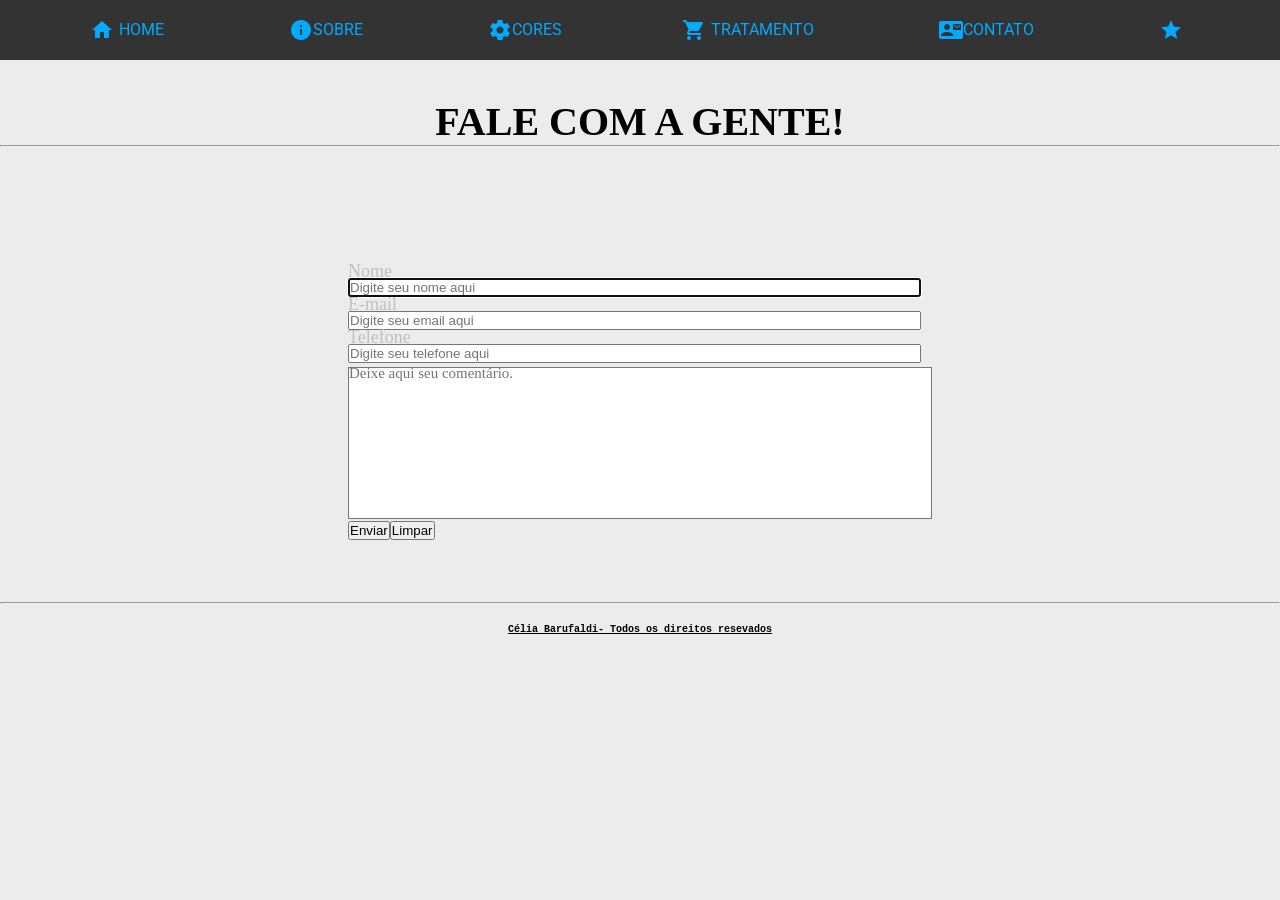
<file: contato.html>
<html>
	<head>
        <title> Cromoterapia - MENU com icones </title>
	     <meta charset="utf-8"> <!-- correção erros ortográficos -->
		 <meta name="viewport" content="width=device-width, inicial-scale=1"> <!--otimização site para dispositivos móveis-->
		 <link rel="icon"  type="image/jpg"      href="icone_cr.jpg"/> 
		 <link href="https://fonts.googleapis.com/css?family=Roboto" rel="stylesheet">	
		<link href="https://fonts.googleapis.com/icon?family=Material+Icons" rel="stylesheet">
		 <link rel="stylesheet" type="text/css" href="estilo.css">
	</head>
<body>
  <nav id="menu">
    <ul>
	   <li> <a href="index.html"><i class="material-icons left">home</i>Home</a></li>
	   <li> <a href="sobre.html"><i class="material-icons right">info</i>Sobre</a></li>
	   <li> <a href="cores.html"><i class="material-icons right">settings</i>Cores</a></li>
	    <li> <a href="tratamento.html"><i class="material-icons left">shopping_cart</i>Tratamento</a></li>
		<li> <a href="contato.html"><i class="material-icons right">contact_mail</i>Contato</a></li>
		<li> <a href="fontes.html"><i class="material-icons right">grade</i></a></li>
     </ul>
  </nav>	  
		<br>  
	   <br>
		<h1> FALE COM A GENTE! </h1>
	   <hr>  <!--tag linha  -->
	   <br>  <!--tag pula linha -->
	   <br>  
	   <br>
	   
	   <form name="contato" action="#" method="get">  <!--o controle label=etiqueta ajuda a acessibilidade: leitor de tela leem este item-->
	   <center><table>
	   <tr>
	       <td> <label>Nome</td></tr>
		   <tr> <td><input type="text " required ="required" name="nome" id="text1" size="70" placeholder="Digite seu nome aqui" autofocus /></label></td>
		</tr>   
		 <tr>
		 <td><label>E-mail</td></tr>
		 <td><input type="email" required ="required" name="email" id="text2" size="70" placeholder="Digite seu email aqui" autofocus /></label> </td>
		 </tr>
		 <tr>
		 <td> <label>Telefone</td></tr>
		 <td><input type="text" required ="required" name="fone" id="text3" size="70" placeholder="Digite seu telefone aqui" required autofocus /></label></td>
		 </tr>
		 <tr>
		 <td><label></td>
		 </tr><tr> 
		 <td><textarea  id="textarea" name="textarea "   rows ="15" cols="63"   placeholder="Deixe aqui seu comentário."></textarea></td></label>
		</tr>
		<tr>
          <td><input type="submit"  value="Enviar"><input type="reset"  value="Limpar"></td>
		  </tr>
	   </table></center>
	   </form>
	  </body>
	<hr> 
	<h5> Célia Barufaldi- Todos os direitos resevados</h5>
</html>
</file>
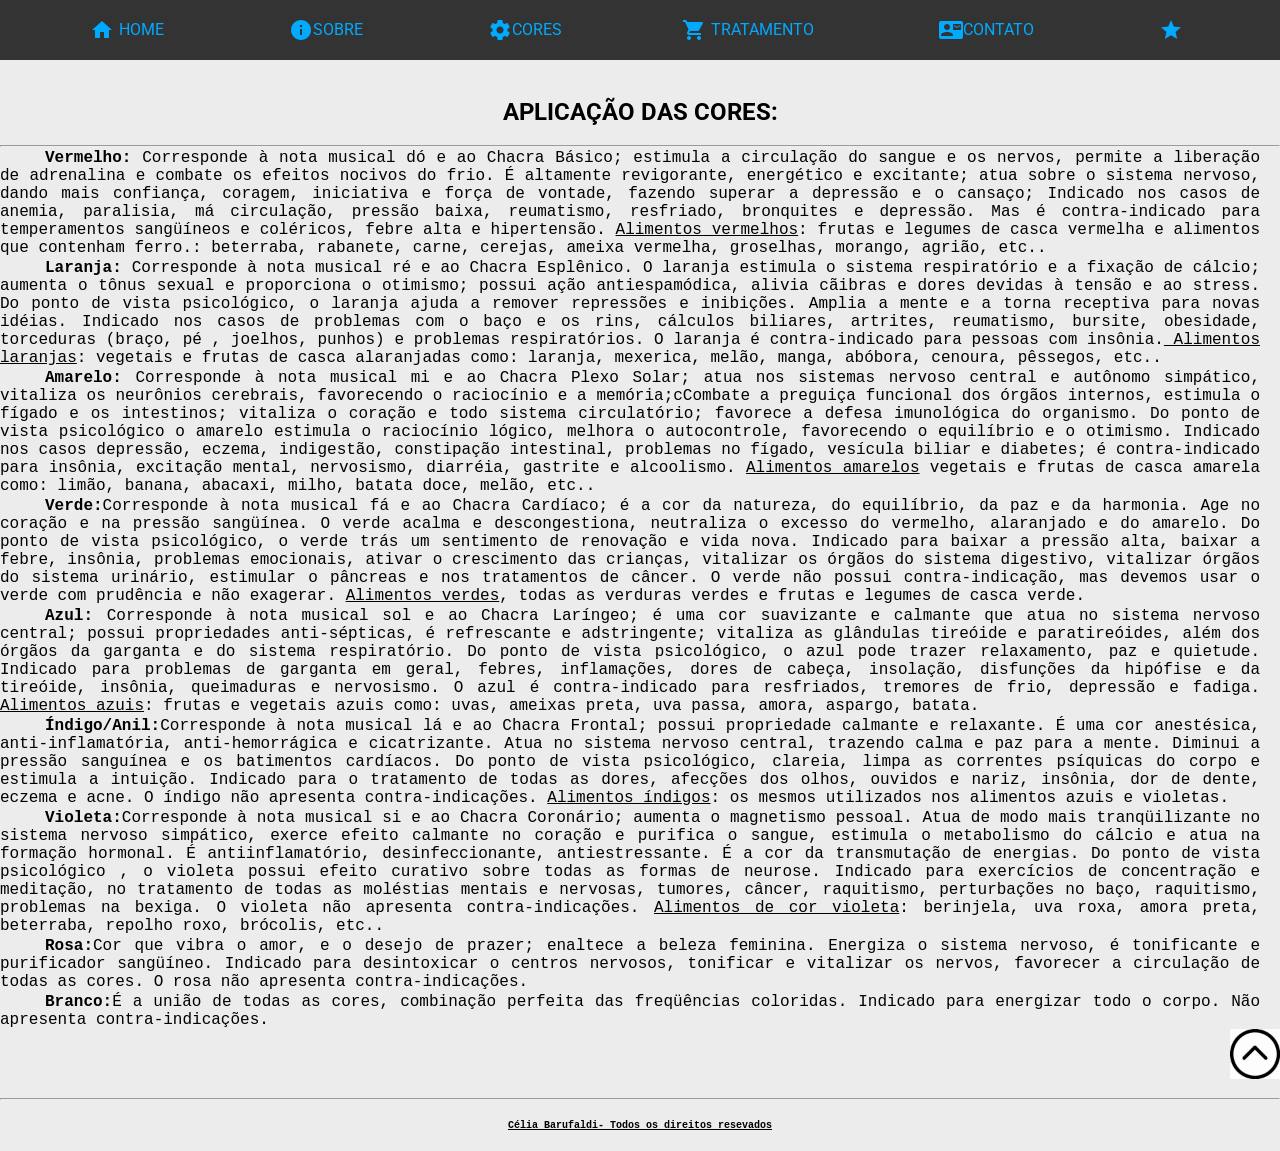
<file: cores.html>
<html>
	<head>
        <title> Cromoterapia - MENU com icones </title>
	     <meta charset="utf-8"> <!-- correção erros ortográficos -->
		 <meta name="viewport" content="width=device-width, inicial-scale=1"> <!--otimização site para dispositivos móveis-->
		 <link rel="icon"  type="image/jpg"      href="icone_cr.jpg"/> 
		 <link href="https://fonts.googleapis.com/css?family=Roboto" rel="stylesheet">	
		<link href="https://fonts.googleapis.com/icon?family=Material+Icons" rel="stylesheet">
		<link rel="stylesheet" type="text/css" href="estilo.css">
	</head>
<body>
 <nav id="menu">
    <ul>
	   <li> <a href="index.html"><i class="material-icons left">home</i>Home</a></li>
	   <li> <a href="sobre.html"><i class="material-icons right">info</i>Sobre</a></li>
	   <li> <a href="efeitos.html"><i class="material-icons right">settings</i>Cores</a></li>
	    <li> <a href="tratamento.html"><i class="material-icons left">shopping_cart</i>Tratamento</a></li>
		<li> <a href="contato.html"><i class="material-icons right">contact_mail</i>Contato</a></li>
		<li> <a href="fontes.html"><i class="material-icons right">grade</i></a></li>
     </ul>
  </nav>	  
		<br>  
	   <br>
		  <h2> APLICAÇÃO DAS CORES:</h2><br>
	   <hr>  <!--tag linha  -->
	   <ul>
	   <li>
	  <p><b>Vermelho: </b>Corresponde à nota musical dó e ao Chacra Básico; estimula a circulação do sangue e os nervos, permite a
	   liberação de adrenalina e combate os efeitos nocivos do frio. É altamente revigorante, energético e excitante;
       atua sobre o sistema nervoso, dando mais confiança, coragem, iniciativa e força de vontade, fazendo superar 
	   a depressão e o cansaço; Indicado nos casos de anemia, paralisia, má circulação, pressão baixa, reumatismo, 
	   resfriado, bronquites e depressão. Mas é contra-indicado para temperamentos sangüíneos e coléricos, febre alta e hipertensão.
       <u>Alimentos vermelhos</u>: frutas e legumes de casca vermelha e alimentos que contenham ferro.: beterraba, rabanete, carne, cerejas, 
	   ameixa vermelha, groselhas, morango, agrião, etc..</p></li>
	   
	    <li>
		<p><b>Laranja: </b>Corresponde à nota musical ré e ao Chacra Esplênico.
		O laranja estimula o sistema respiratório e a fixação de cálcio; aumenta o tônus sexual e proporciona o otimismo;
		possui ação antiespamódica, alivia cãibras e dores devidas à tensão e ao stress. Do ponto de vista psicológico, 
		o laranja ajuda a remover repressões e inibições. Amplia a mente e a torna receptiva para novas idéias. 
		Indicado nos casos de problemas com o baço e os rins, cálculos biliares, artrites, reumatismo, bursite, obesidade,
		torceduras (braço, pé , joelhos, punhos) e problemas respiratórios. 
		O laranja é contra-indicado para pessoas com insônia.<u>
		Alimentos laranjas</u>: vegetais e frutas de casca alaranjadas como: laranja, mexerica, melão, manga, abóbora, cenoura, pêssegos, etc..</p>
		</li>
		
		 <li>
		<p><b>Amarelo: </b>Corresponde à nota musical mi e ao Chacra Plexo Solar; atua nos sistemas nervoso central 
		e autônomo simpático, vitaliza os neurônios cerebrais, favorecendo o raciocínio e a memória;cCombate a preguiça funcional 
		dos órgãos internos, estimula o fígado e os intestinos; vitaliza o coração e todo sistema circulatório; favorece a defesa 
		imunológica do organismo. Do ponto de vista psicológico o amarelo estimula o raciocínio lógico, melhora o autocontrole, 
		favorecendo o equilíbrio e o otimismo.
		Indicado nos casos depressão, eczema, indigestão, constipação intestinal, problemas no fígado, vesícula biliar e diabetes;  é contra-indicado
		para insônia, excitação mental, nervosismo, diarréia, gastrite e alcoolismo. <u>
		Alimentos amarelos</u> vegetais e frutas de casca amarela como: limão, banana, abacaxi, milho, batata doce, melão, etc..</p>
		 </li>
		  <li> 
		  <p><b>Verde:</b>Corresponde à nota musical fá e ao Chacra Cardíaco; é a cor da natureza, do equilíbrio, da paz e da harmonia.
		  Age no coração e na pressão sangüínea. O verde acalma e descongestiona, neutraliza o excesso do vermelho, alaranjado e do amarelo.
			Do ponto de vista psicológico, o verde trás um sentimento de renovação e vida nova.
			Indicado para baixar a pressão alta, baixar a febre, insônia, problemas emocionais, ativar o crescimento das crianças, vitalizar os órgãos 
			do sistema digestivo, vitalizar órgãos do sistema urinário, estimular o pâncreas e nos tratamentos de câncer.
			O verde não possui contra-indicação, mas devemos usar o verde com prudência e não exagerar.
			<u>Alimentos verdes</u>, todas as verduras verdes e frutas e legumes de casca verde.</p>
		  </li>
		   <li><p><b>Azul:</b>
			Corresponde à nota musical sol e ao Chacra Laríngeo; é uma cor suavizante e calmante que atua no sistema nervoso central;
			possui propriedades anti-sépticas, é refrescante e adstringente; vitaliza as glândulas tireóide e paratireóides, além dos órgãos 
			da garganta e do sistema respiratório.
			Do ponto de vista psicológico, o azul pode trazer relaxamento, paz e quietude.
			Indicado para problemas de garganta em geral, febres, inflamações, dores de cabeça, insolação, disfunções da hipófise e da 
			tireóide, insônia, queimaduras e nervosismo.
			O azul é contra-indicado para resfriados, tremores de frio, depressão e fadiga.
			<u>Alimentos azuis</u>: frutas e vegetais azuis como: uvas, ameixas preta, uva passa, amora, aspargo, batata.</p>
		   </li>
		   
		   <li>
		   <p><b>Índigo/Anil:</b>Corresponde à nota musical lá e ao Chacra Frontal; possui propriedade calmante e relaxante. 
		   É uma cor anestésica, anti-inflamatória, anti-hemorrágica e cicatrizante. Atua no sistema nervoso central, trazendo calma 
		   e paz para a mente. Diminui a pressão sanguínea e os batimentos cardíacos. 
		   Do ponto de vista psicológico, clareia, limpa as correntes psíquicas do corpo e estimula a intuição. 
		   Indicado para o tratamento de todas as dores, afecções dos olhos, ouvidos e nariz, insônia, dor de dente, eczema e acne.
		   O índigo não apresenta contra-indicações.
			<u>Alimentos índigos</u>: os mesmos utilizados nos alimentos azuis e violetas.</p>
		   </li>
		   
		    <li>
			<p><b>Violeta:</b>Corresponde à nota musical si e ao Chacra Coronário; aumenta o magnetismo pessoal. 
			Atua de modo mais tranqüilizante no sistema nervoso simpático, exerce efeito calmante no coração e purifica 
			o sangue, estimula o metabolismo do cálcio e atua na formação hormonal. É antiinflamatório, desinfeccionante, 
			antiestressante. É a cor da transmutação de energias. 
			Do ponto de vista psicológico , o violeta possui efeito curativo sobre todas as formas de neurose.
			Indicado para exercícios de concentração e meditação, no tratamento de todas as moléstias mentais e nervosas,
			tumores, câncer, raquitismo, perturbações no baço, raquitismo, problemas na bexiga.
			O violeta não apresenta contra-indicações. 
			<u>Alimentos de cor violeta</u>: berinjela, uva roxa, amora preta, beterraba, repolho roxo, brócolis, etc..</p>
		   </li>
		   
		    <li>
			<p><b>Rosa:</b>Cor que vibra o amor, e o desejo de prazer; enaltece a beleza feminina. 
			Energiza o sistema nervoso, é tonificante e purificador sangüíneo. 
			Indicado para desintoxicar o centros nervosos, tonificar e vitalizar os nervos, favorecer a circulação de todas as cores.
			O rosa não apresenta contra-indicações.</p>
		   </li>
		   
		    <li>
			<p><b>Branco:</b>É a união de todas as cores, combinação perfeita das freqüências coloridas. 
			Indicado para energizar todo o corpo. Não apresenta contra-indicações.</p>
		   </li>
   </ul>
	 
    <div img align="right"> <a href="#"> <img src="topo.jpg" alt="topo" width="50" height="50"/></a>  </div>
  <br>
	</body>
	<hr> 
	<h5> Célia Barufaldi- Todos os direitos resevados</h5>
</html>
</file>
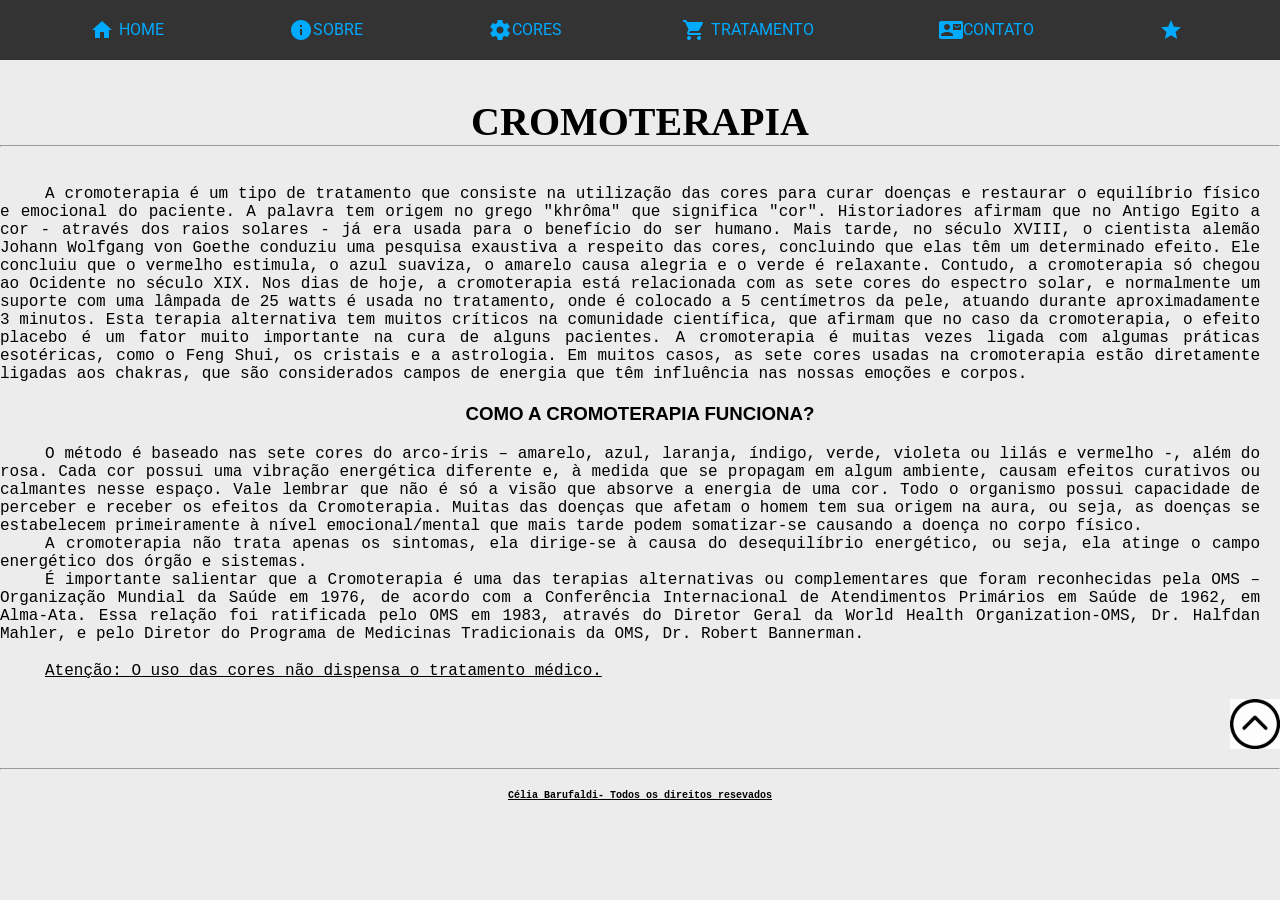
<file: sobre.html>
<html>
	<head>
        <title> Cromoterapia - MENU com icones </title>
	     <meta charset="utf-8"> <!-- correção erros ortográficos -->
		 <meta name="viewport" content="width=device-width, inicial-scale=1"> <!--otimização site para dispositivos móveis-->
		 <link rel="icon"  type="image/jpg"      href="icone_cr.jpg"/> 
		 <link href="https://fonts.googleapis.com/css?family=Roboto" rel="stylesheet">	
		<link href="https://fonts.googleapis.com/icon?family=Material+Icons" rel="stylesheet">
    	 <link rel="stylesheet" type="text/css" href="estilo.css">
	</head>
<body>
  <nav id="menu">
    <ul>
	   <li> <a href="index.html"><i class="material-icons left">home</i>Home</a></li>
	   <li> <a href="sobre.html"><i class="material-icons right">info</i>Sobre</a></li>
	   <li> <a href="cores.html"><i class="material-icons right">settings</i>Cores</a></li>
	    <li> <a href="tratamento.html"><i class="material-icons left">shopping_cart</i>Tratamento</a></li>
		<li> <a href="contato.html"><i class="material-icons right">contact_mail</i>Contato</a></li>
		<li> <a href="fontes.html"><i class="material-icons right">grade</i></a></li>
     </ul>
  </nav>	  
		<br>  
	   <br>
		<h1> CROMOTERAPIA </h1>
	   <hr>  <!--tag linha  -->
	   <br>  <!--tag pula linha -->
	   <br>  
	   
	   <p>A cromoterapia é um tipo de tratamento que consiste na utilização das cores para curar doenças e restaurar o equilíbrio físico e emocional do paciente. A palavra tem origem no grego "khrôma" que significa "cor".

Historiadores afirmam que no Antigo Egito a cor - através dos raios solares - já era usada para o benefício do ser humano. Mais tarde, no século XVIII, o cientista alemão Johann Wolfgang von Goethe conduziu uma pesquisa exaustiva a respeito das cores, concluindo que elas têm um determinado efeito. Ele concluiu que o vermelho estimula, o azul suaviza, o amarelo causa alegria e o verde é relaxante.

Contudo, a cromoterapia só chegou ao Ocidente no século XIX. Nos dias de hoje, a cromoterapia está relacionada com as sete cores do espectro solar, e normalmente um suporte com uma lâmpada de 25 watts é usada no tratamento, onde é colocado a 5 centímetros da pele, atuando durante aproximadamente 3 minutos.

Esta terapia alternativa tem muitos críticos na comunidade científica, que afirmam que no caso da cromoterapia, o efeito placebo é um fator muito importante na cura de alguns pacientes.

A cromoterapia é muitas vezes ligada com algumas práticas esotéricas, como o Feng Shui, os cristais e a astrologia. Em muitos casos, as sete cores usadas na cromoterapia estão diretamente ligadas aos chakras, que são considerados campos de energia que têm influência nas nossas emoções e corpos.</p>

		<h3>COMO A CROMOTERAPIA FUNCIONA?</h3>
<p>O método é baseado nas sete cores do arco-íris – amarelo, azul, laranja, índigo, verde, violeta ou lilás e vermelho -, além do rosa. Cada cor possui uma vibração energética diferente e, à medida que se propagam em algum ambiente, causam efeitos curativos ou calmantes nesse espaço. Vale lembrar que não é só a visão que absorve a energia de uma cor. Todo o organismo possui capacidade de perceber e receber os efeitos da Cromoterapia.
Muitas das doenças que afetam o homem tem sua origem na aura, ou seja, as doenças se estabelecem primeiramente à nível emocional/mental que mais tarde podem somatizar-se causando a doença no corpo físico. </p>
<p>A cromoterapia não trata apenas os sintomas, ela dirige-se à causa do desequilíbrio energético, ou seja, ela atinge o campo energético dos órgão e sistemas.</p>
<p>É importante salientar que a Cromoterapia é uma das terapias alternativas ou complementares que foram reconhecidas pela OMS – Organização Mundial da Saúde em 1976, de acordo com a Conferência Internacional de Atendimentos Primários em Saúde de 1962, em Alma-Ata. Essa relação foi ratificada pelo OMS em 1983, através do Diretor Geral da World Health Organization-OMS, Dr. Halfdan Mahler, e pelo Diretor do Programa de Medicinas Tradicionais da OMS, Dr. Robert Bannerman.</p>
<br><p><u>Atenção: O uso das cores não dispensa o tratamento médico.</u></p>
	  <br>
<div img align="right"> <a href="#"> <img src="topo.jpg" alt="topo" width="50" height="50"/></a>  </div>
  <br>
	</body>
	<hr> 
	<h5> Célia Barufaldi- Todos os direitos resevados</h5>
</html>
</file>
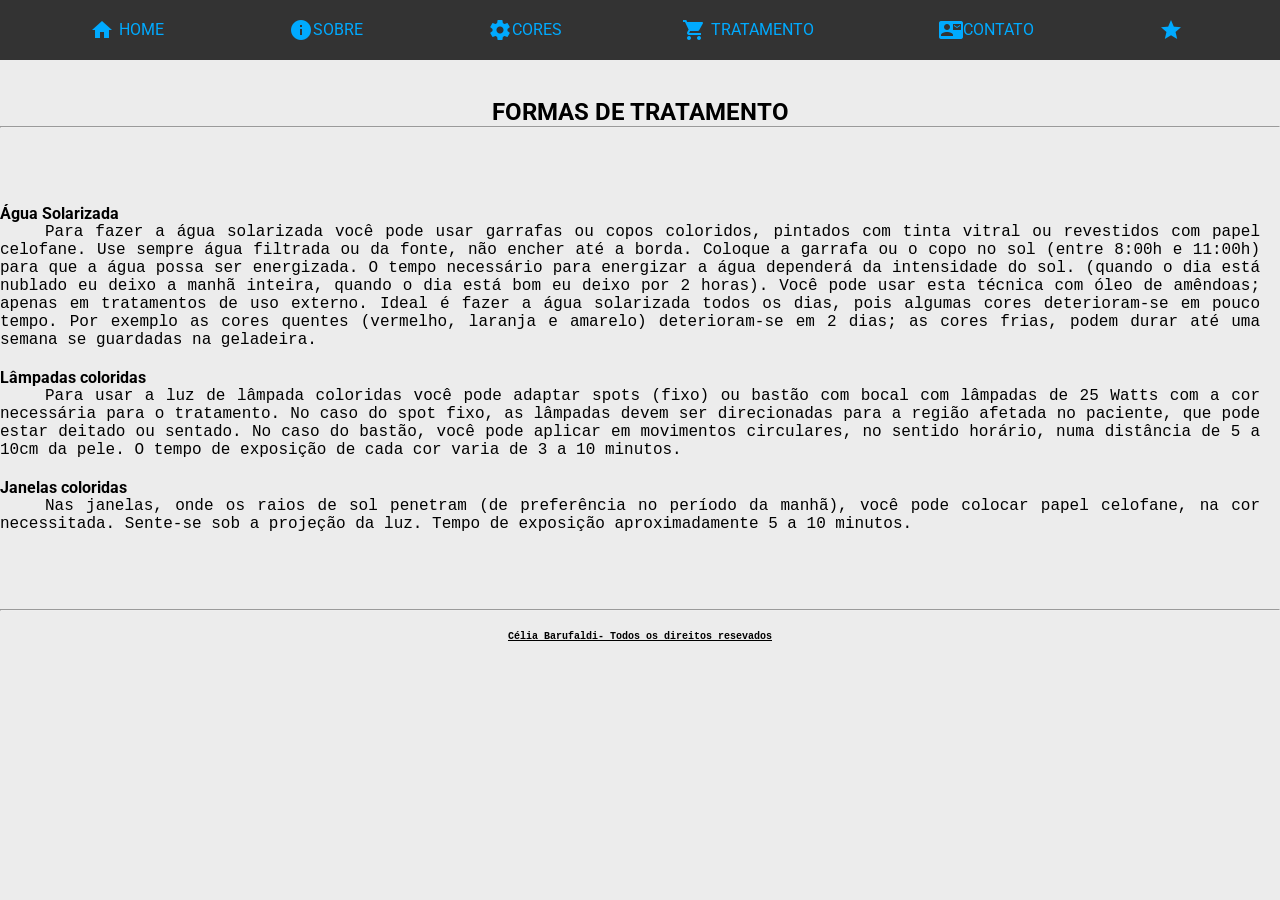
<file: tratamento.html>
<html>
	<head>
        <title> Cromoterapia -MENU com icones </title>
	     <meta charset="utf-8"> <!-- correção erros ortográficos -->
		 <meta name="viewport" content="width=device-width, inicial-scale=1"> <!--otimização site para dispositivos móveis-->
		 <link rel="icon"  type="image/jpg"      href="icone_cr.jpg"/> 
		 <link href="https://fonts.googleapis.com/css?family=Roboto" rel="stylesheet">	
		<link href="https://fonts.googleapis.com/icon?family=Material+Icons" rel="stylesheet">
		 <link rel="stylesheet" type="text/css" href="estilo.css">
	</head>
<body>
  <nav id="menu">
    <ul>
	   <li> <a href="index.html"><i class="material-icons left">home</i>Home</a></li>
	   <li> <a href="sobre.html"><i class="material-icons right">info</i>Sobre</a></li>
	   <li> <a href="cores.html"><i class="material-icons right">settings</i>Cores</a></li>
	    <li> <a href="tratamento.html"><i class="material-icons left">shopping_cart</i>Tratamento</a></li>
		<li> <a href="contato.html"><i class="material-icons right">contact_mail</i>Contato</a></li>
		<li> <a href=""><i class="material-icons right">grade</i></a></li>
     </ul>
  </nav>	  
		<br>  
	   <br>
		<h2>FORMAS DE TRATAMENTO</h2>
	   <hr>  <!--tag linha  -->
	   <br>  <!--tag pula linha -->
	   <br>  
	   <br>
	   
	   <br>
<b>Água Solarizada</b><br>
<p>Para fazer a água solarizada você pode usar garrafas ou copos coloridos, pintados com tinta vitral ou revestidos 
com papel celofane.
 Use sempre água filtrada ou da fonte, não encher até a borda. Coloque a garrafa ou o copo no sol (entre 8:00h e 11:00h) 
 para que a água possa ser energizada. O tempo necessário para energizar a água dependerá da intensidade do sol. 
 (quando o dia está nublado eu deixo a manhã inteira, quando o dia está bom eu deixo por 2 horas). 
 Você pode usar esta técnica com óleo de amêndoas; apenas em tratamentos de uso externo.
 Ideal é fazer a água solarizada todos os dias, pois algumas cores deterioram-se em pouco tempo.
 Por exemplo as cores quentes (vermelho, laranja e amarelo) deterioram-se em 2 dias; as cores frias, 
 podem durar até uma semana se guardadas na geladeira.</p>
<br>
<b>Lâmpadas coloridas</b><br>
<p>Para usar a luz de lâmpada coloridas você pode adaptar spots (fixo) ou bastão com bocal com lâmpadas de 25 Watts
 com a cor necessária para o tratamento. 
No caso do spot fixo, as lâmpadas devem ser direcionadas para a região afetada no paciente, que pode estar deitado ou sentado.
No caso do bastão, você pode aplicar em movimentos circulares, no sentido horário, numa distância de 5 a 10cm da pele.
O tempo de exposição de cada cor varia de 3 a 10 minutos.</p>
<br>
<b>Janelas coloridas</b><br>
<p>Nas janelas, onde os raios de sol penetram (de preferência no período da manhã), você pode colocar papel celofane, 
na cor necessitada. Sente-se sob a projeção da luz. Tempo de exposição aproximadamente 5 a 10 minutos.</p>
	   <br><br><br><br>
	   
	</body>
	<hr> 
	<h5> Célia Barufaldi- Todos os direitos resevados</h5>
</html>
</file>
<file: estilo.css>
﻿/*ARQUIVO ESTILIZAÇÃO MENU COM ÍCONES*/

*{
margin: 0px;
padding: 0px;
box-sizing: border-box; /*Não soma o tamanho com o padding*/
}

body{
background: #ececec;
font-family: Roboto; /*importa do google e precisa colocar no html acima do link do estilo*/
}
#menu{
 width: 100%;
 height: 60px;
 background: #333;
 color: white;
 
}
#menu li{
  display:block;
   }
   
   #menu a{
   float:left;
   text-decoration:none; /*tira os sublinhado*/
   color: #0af;
   text-transform: uppercase;
   line-height: 60px;
   height: 60px;
   padding: 0px 10px;  
   margin-left:80px;
   margin-right:20px;
   }
   /* no google digita-se material icons e pega o primeiro link    material-icons que o android tambem usa */
   
   #menu a:hover{ /* efeito cor mouse*/
   background: #444;
   }
   #menu i{
   height: 60px;
   line-height: 60px;
   }
   #menu i.left{
	float: left;
	height: 60px;
	line-height: 60px;
	margin-right: 5px;
	}
	#menu i.right{
	float: left;
	height:60px;
	line-height: 60px;
	margin-left: 5px;
	}
	
	 h1{font-family: Ms Trebuchet;
	       font-size: 40px;
		  /* color: #0af;
		   /*color: #8B4513;*/
		   text-align: center;
	 	 }
	 
	 h2{text-align: center;
	 }
	 
	 h3{font-family: Arial;
	       text-align: center;
		   margin: 20px;
	 }
	 
	 h5{margin: 20px;
	       font-family: Courier New;
	       font-size:  10px;
		   text-align: center;
		   text-decoration: underline; /* coloca uma decoração na font h5*/
		   font-weight: bold; /* peso da font, aqui em negrito*/
	 	 }
		 
	 p{font-family: Courier New;
	     text-align:justify;
	     text-indent: 45px;
		 margin: 0px 20px 0px 0px;
		 }
		 
	.center {
	float:none; 
	display:block; 
	margin-left:auto; 
	margin-right:auto;
	}
	
	form{  margin: 50px;
			    padding:10px;
				display:block;
			 }
	 
	 label{font-family: Ms Trebuchet;
	          font-size:18px;
	           color: #C0C0C0;
	           text-align: left;
			   line-height  : 10px;
	 }
	 
	 #nome {font-family: Ms Trebuchet;
				font-size:15px;
				background-color:#FFFFFF;
	             color: #C0C0C0;
	              text-align: left;
				  line-height  : 10px;
	 }
	#email {font-family: Ms Trebuchet;
				font-size:15px;
				background-color:#FFFFFF;
	            color: #C0C0C0;
	             text-align: left;
				 line-height  : 10px;
	 }	
	 
	#telefone {font-family: Ms Trebuchet;
				font-size:15px;
				background-color:#FFFFFF;
	              color: #C0C0C0;
	              text-align: left;
				  line-height  : 10px;
	 }
	
	#textarea {font-family: Ms Trebuchet;
				font-size:15px;
				background-color:#FFFFFF;
	              color: #C0C0C0;
	              text-align: left;
				  line-height  : 10px;
				  resize: none;
	 }
	 td{text-align: justify;
	 }
	 #fontes{ /* refere-se a pagina fontes bibliograficas fontes.html*/
	             margin:40px  80px 0px 0px;
				 padding:20px ;
				 font-family: Ms Trebuchet;
				font-size:20px;
			    text-align: center;
				}
</file>
